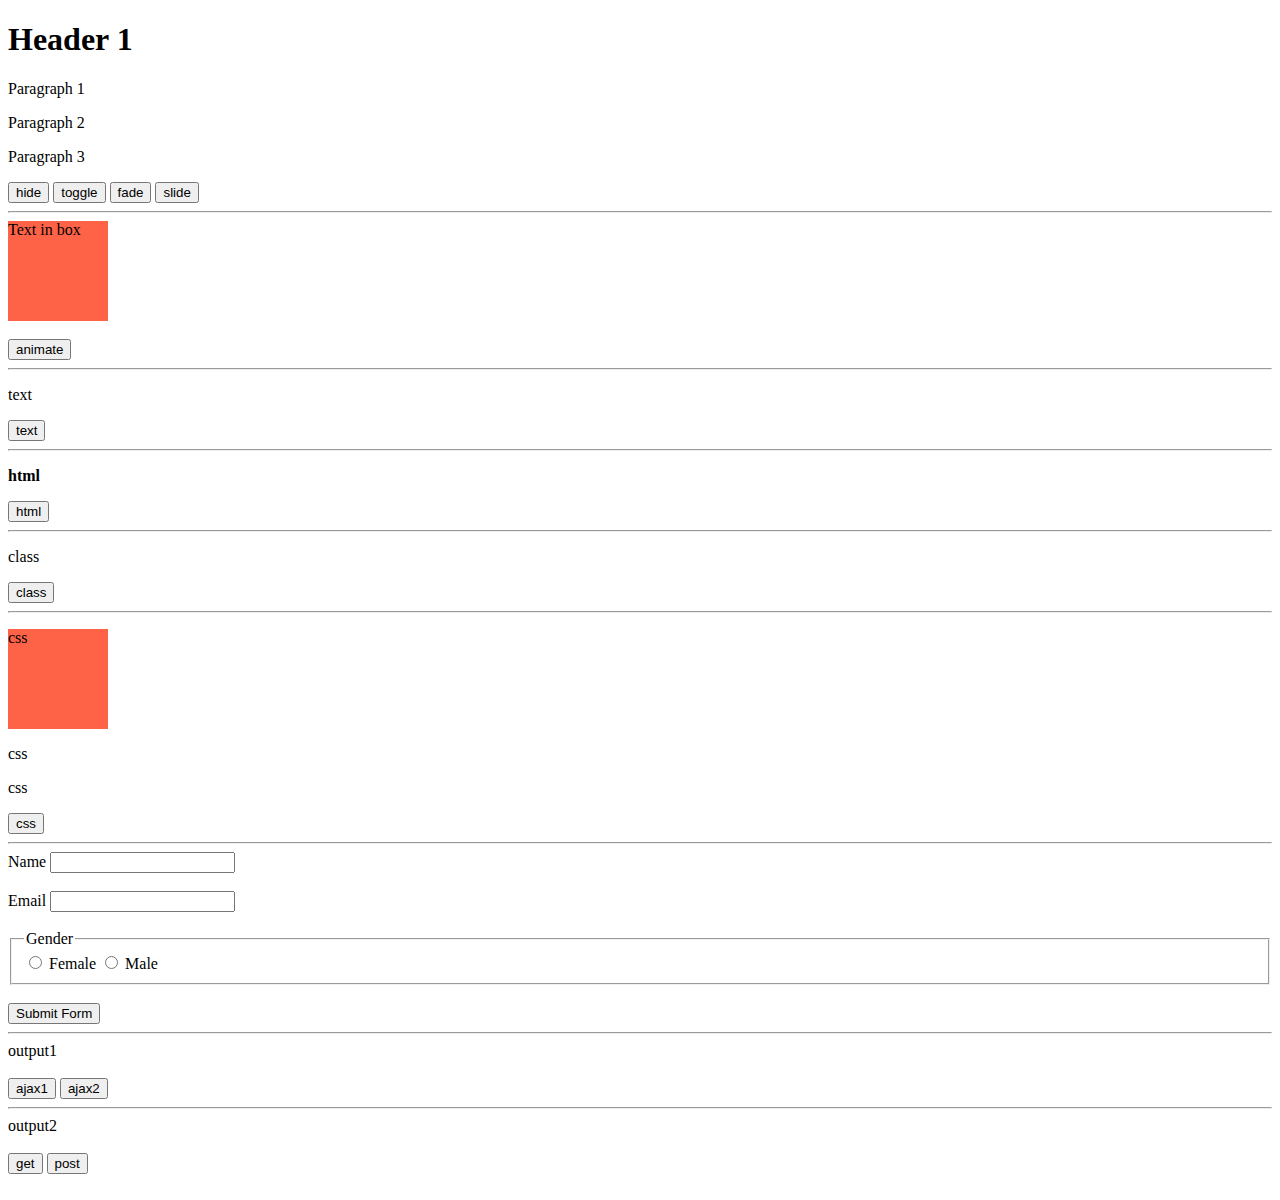
<file: jQuery_exercise/index.html>
<!DOCTYPE html>
<html lang="en">

<head>
  <meta charset="UTF-8">
  <meta http-equiv="X-UA-Compatible" content="IE=edge">
  <meta name="viewport" content="width=device-width, initial-scale=1.0">
  <title>jQuery Starter</title>
  <style>
    .box {
      width: 100px;
      height: 100px;
      background-color: tomato;
    }
  </style>
</head>

<body>
  <h1>Header 1</h1>
  <p>Paragraph 1</p>
  <p class="second">Paragraph 2</p>
  <p id="third">Paragraph 3</p>

  <button id="btn_hide">hide</button>
  <button id="btn_toggle">toggle</button>
  <button id="btn_fadeout">fade</button>
  <button id="btn_slide">slide</button>

  <hr>

  <div class="box">Text in box</div>
  <br>
  <button id="btn_animate">animate</button>

  <hr>
  <p class="text">text</p>
  <button id="btn_text">text</button>

  <hr>
  <p class="html"><b>html</b></p>
  <button id="btn_html" value="VAL" type="submit">html</button>

  <hr>
  <p class="class">class</p>
  <button id="btn_class">class</button>

  <hr>
  <p class="box">css</p>
  <p class="css1">css</p>
  <p class="css2">css</p>
  <button id="btn_css">css</button>

  <hr>
  <form id="registration_form" action="/submit-your-form-endpoint" method="post">
    <div>
      <label for="name">Name</label>
      <input type="text" id="name" name="name" required>
    </div>
    <br>
    <div>
      <label for="email">Email</label>
      <input type="email" id="email" name="email" required>
    </div>
    <br>
    <fieldset>
      <legend>Gender</legend>
      <label>
        <input type="radio" name="gender" value="female"> Female
      </label>
      <label>
        <input type="radio" name="gender" value="male"> Male
      </label>
    </fieldset>
    <br>
    <div>
      <button type="submit">Submit Form</button>
    </div>
  </form>

  <hr>

  <div id="output1">output1</div> <br>
  <button id="btn_ajax1">ajax1</button>
  <button id="btn_ajax2">ajax2</button>

  <hr>
  <div id="output2">output2</div> <br>

  <button id="btn_get">get</button>
  <button id="btn_post">post</button>

  <br><br>

  <!-- <script src="jQuery.js"></script> -->
  <script src="https://ajax.googleapis.com/ajax/libs/jquery/3.7.1/jquery.min.js"></script>
  <script src="script.js"></script>
</body>

</html>
</file>
